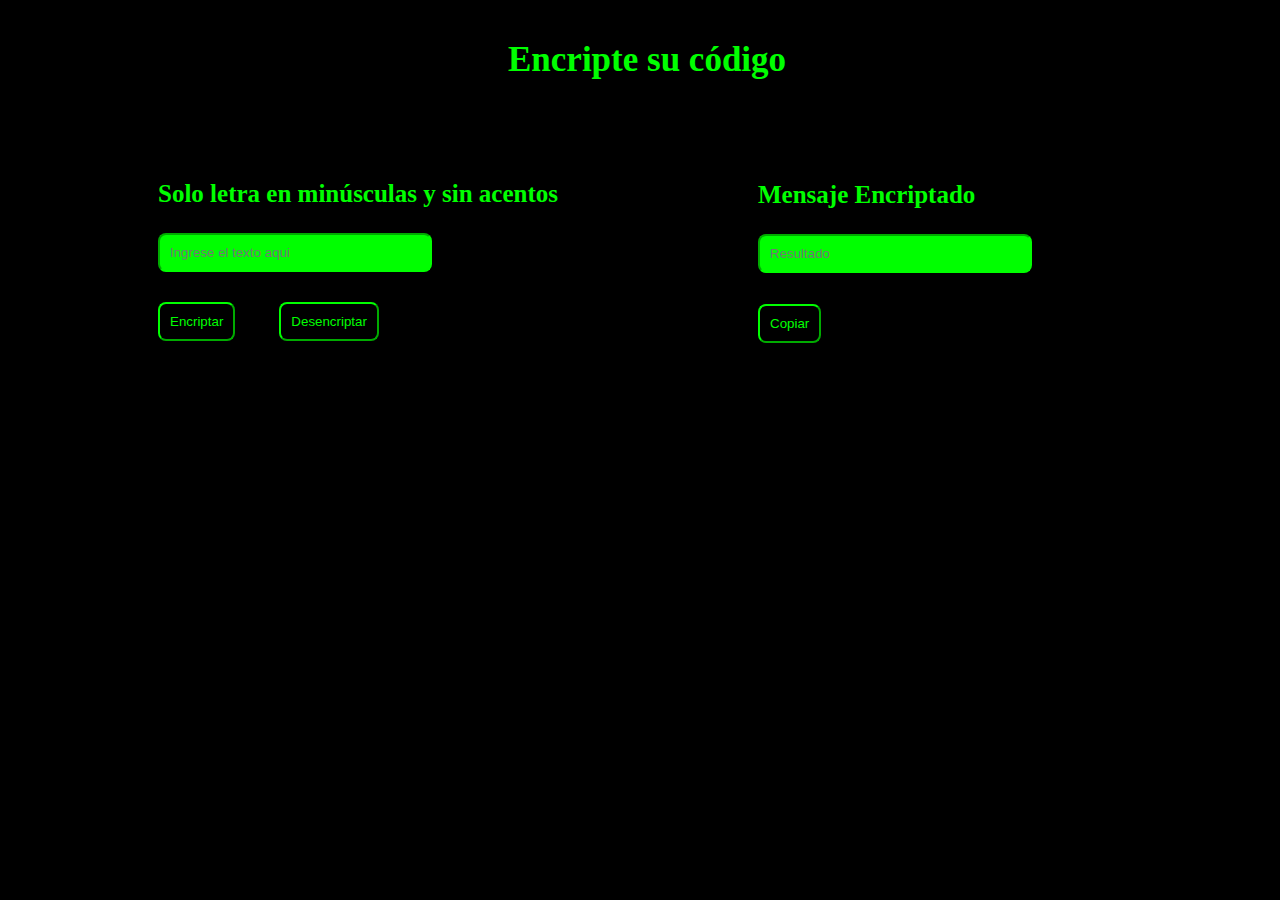
<file: index.html>
<!DOCTYPE html>
<html lang="en">
<head>
    <meta charset="UTF-8">
    <meta http-equiv="X-UA-Compatible" content="IE=edge">
    <meta name="viewport" content="width=device-width, initial-scale=1.0">
    <title>Document</title>
    <link rel="stylesheet" href="./styles.css">
</head>
<body>
    <h1 class="h1">Encripte su código</h1>
    <main class="main">
        <section class="seccion-formulario">
            <h3 class="titulo-encriptar">Solo letra en minúsculas y sin acentos</h3>
            <input class="input-encriptar" type="text" name="input-encriptar" id="input-texto" placeholder="Ingrese el texto aqui">
            <div class="botones">
                <button class="button-encriptar" id="button-encriptar">Encriptar</button>
                <button class="button-desencriptar" id="button-desencriptar">Desencriptar</button>
            </div>
        </section>
        <section class="seccion-mensaje">
            <h3 class="titulo-mensaje">Mensaje Encriptado</h3>
            <input type="text" class="input-mensaje" id="input-mensaje" name="input-mensaje" placeholder="Resultado">
            <div class="boton-copiar">
                <button class="button-copiar" id="button-copiar">Copiar</button>
            </div>
        </section>
    </main>
    <script src="./index.js"></script>
    
</body>
</html>
</file>
<file: styles.css>
*{ 
    background-color:black;
}
.h1{
    margin-left: 500px;
    margin-top: 40px;
    font-size: 35px;
    color:lime;
    z-index: 1;
}
.main{
    margin-top: 100px;
}
.seccion-formulario{
    margin-left: 150px;
    z-index: 2;
    margin-top: 60px;
}
.titulo-encriptar{
    color: lime;
    font-size: 25px
}
.input-encriptar{
    border-radius: 0.5rem;
    border-color: lime;
    padding: 10px;
    width: 250px;
    background-color: lime;
}
.botones{
    margin-top: 30px;
}
.button-encriptar{
    border-radius: 0.5rem;
    color: lime;
    background-color: black;
    border-color: lime;
    padding: 10px;

}
.button-desencriptar{
    border-radius: 0.5rem;
    color:lime;
    background-color: black;
    margin-left: 40px;
    border-color: lime;
    padding: 10px;
}
.seccion-mensaje{
    margin-left: 750px;
    margin-top: -160px;
    z-index: 2;
}
.titulo-mensaje{
    color: lime;
    font-size: 25px;
    margin-top: -10px;
}
.input-mensaje{
    border-radius: 0.5rem;
    border-color: lime;
    padding: 10px;
    width: 250px;
    background-color: lime;
}
.button-copiar{
    border-radius: 0.5rem;
    color:lime;
    background: black;
    margin-top: 30px;
    border-color: lime;
    padding: 10px;
}
.boton-copiar{
    margin-top: 1px;
}
</file>
